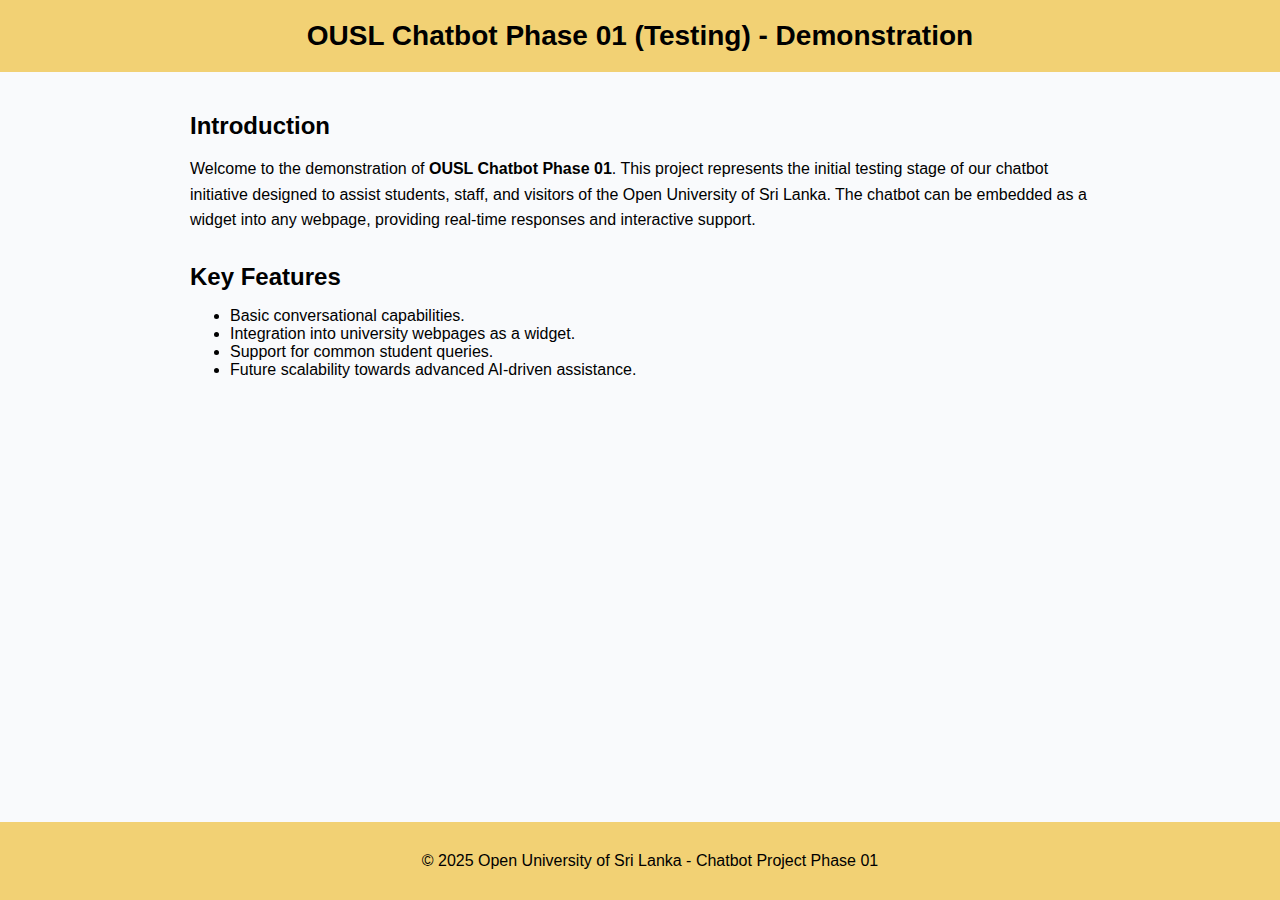
<file: static/index.html>
<!DOCTYPE html>
<html lang="en">
<head>
  <meta charset="UTF-8">
  <title>OUSL Chatbot Phase 01 (Testing) - Demonstration</title>
  <style>
    body {
      font-family: Arial, sans-serif;
      margin: 0;
      padding: 0;
      background: #f9fafc;
      color: #000000;
    }

    header {
      background: #f2d174;
      color: #000000;
      padding: 20px;
      text-align: center;
    }

    header h1 {
      margin: 0;
      font-size: 28px;
    }

    main {
      padding: 20px;
      max-width: 900px;
      margin: auto;
    }

    section {
      margin-bottom: 30px;
    }

    h2 {
      color: #000000;
      margin-bottom: 10px;
    }

    p {
      line-height: 1.6;
    }

    .image-box {
      display: flex;
      gap: 15px;
      flex-wrap: wrap;
      justify-content: center;
      margin-top: 15px;
    }

    .image-box img {
      max-width: 250px;
      border-radius: 8px;
      box-shadow: 0 2px 6px rgba(0,0,0,0.2);
    }

    footer {
      position: fixed;
      bottom: 0;
      width: 100%;
      background: #f2d174;
      color: #000000;
      text-align: center;
      padding: 10px;
      margin-top: 40px;
    }
  </style>
</head>
<body>
  <header>
    <h1>OUSL Chatbot Phase 01 (Testing) - Demonstration</h1>
  </header>

  <main>
    <section>
      <h2>Introduction</h2>
      <p>
        Welcome to the demonstration of <strong>OUSL Chatbot Phase 01</strong>. 
        This project represents the initial testing stage of our chatbot initiative 
        designed to assist students, staff, and visitors of the Open University of Sri Lanka. 
        The chatbot can be embedded as a widget into any webpage, providing 
        real-time responses and interactive support.
      </p>
    </section>

    <section>
      <h2>Key Features</h2>
      <ul>
        <li>Basic conversational capabilities.</li>
        <li>Integration into university webpages as a widget.</li>
        <li>Support for common student queries.</li>
        <li>Future scalability towards advanced AI-driven assistance.</li>
      </ul>
    </section>
  </main>

  <footer>
    <p>&copy; 2025 Open University of Sri Lanka - Chatbot Project Phase 01</p>
  </footer>
  <script src="http://10.72.128.55:8000/embed-chat.js"></script>
</body>
</html>
</file>
